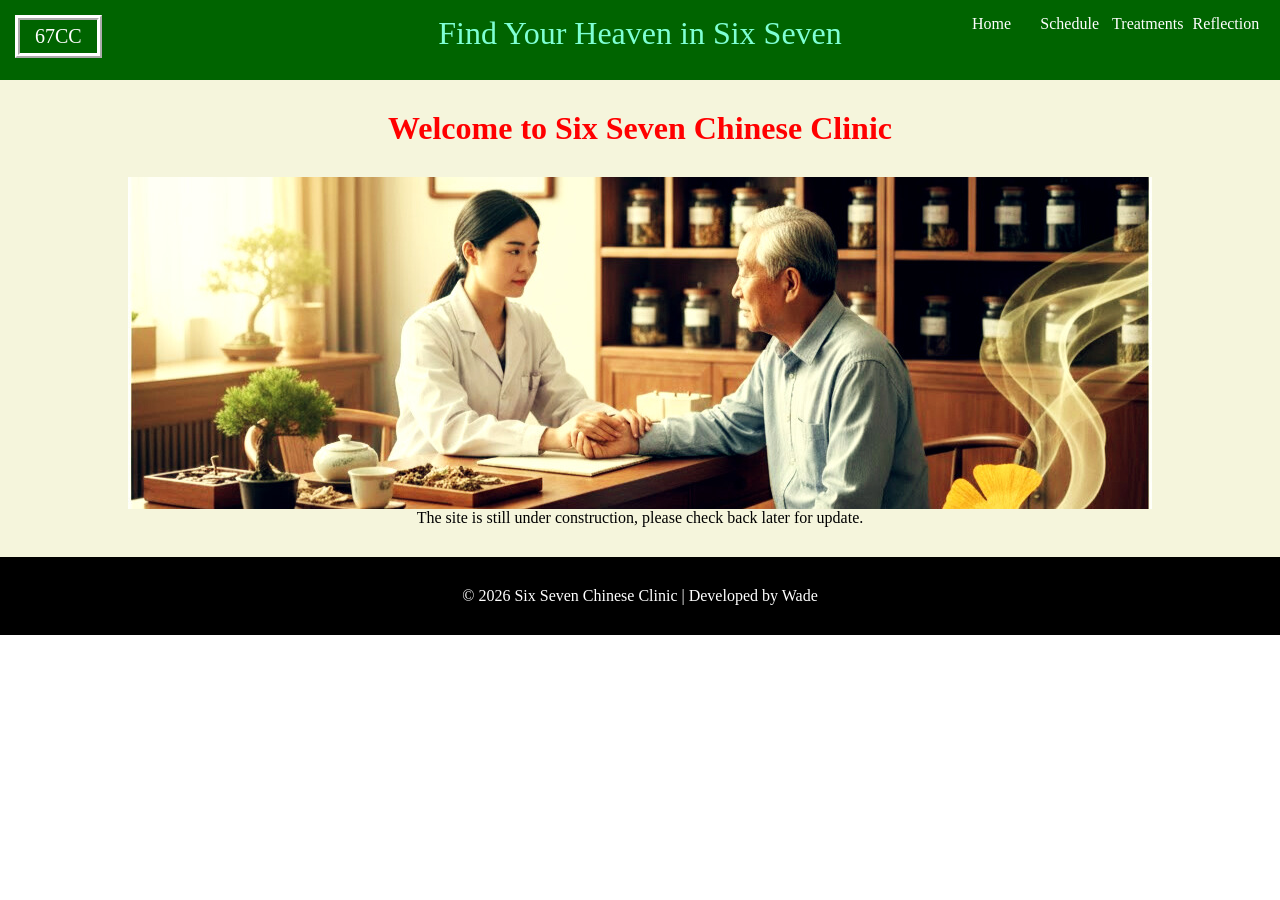
<file: index.html>
<html>
    <head>
        <title>Six Seven Chinese Clinic</title>
        <link rel="stylesheet" href="style.css">
    </head>
    <body>
        <div class="header">
            <div class="logo">
                <p class="frame">67CC</p>
            </div>
            <div class="slogan"> 
                <p style="color: aquamarine; font-size: 32px;">Find Your Heaven in Six Seven</p>
            </div>
            <div class="manu">
                <a href="index.html" class="index" style="grid: 1">Home</a>
                <a href="schedule.html" class="schedule" style="grid: 2">Schedule</a>
                <a href="treatments.html" class="treatments" style="grid: 3">Treatments</a>
                <a href="reflection.html" class="reflection" style="grid: 4">Reflection</a>
            </div>
        </div>
        <main class="main_content">
            <div class="heading"><h1>Welcome to Six Seven Chinese Clinic</h1></div>
            <div class="img"><img src="sscc/hero-banner.jpg" alt="Hero banner"></div>
            <p style="color:black; text-align: center;font-size: 16px;">The site is still under construction, please check back later for update.</p>
        </main>
        <div class="footer">
            <p>&copy; 2026 Six Seven Chinese Clinic | Developed by Wade</p>
        </div>
    </body>
</html>
</file>
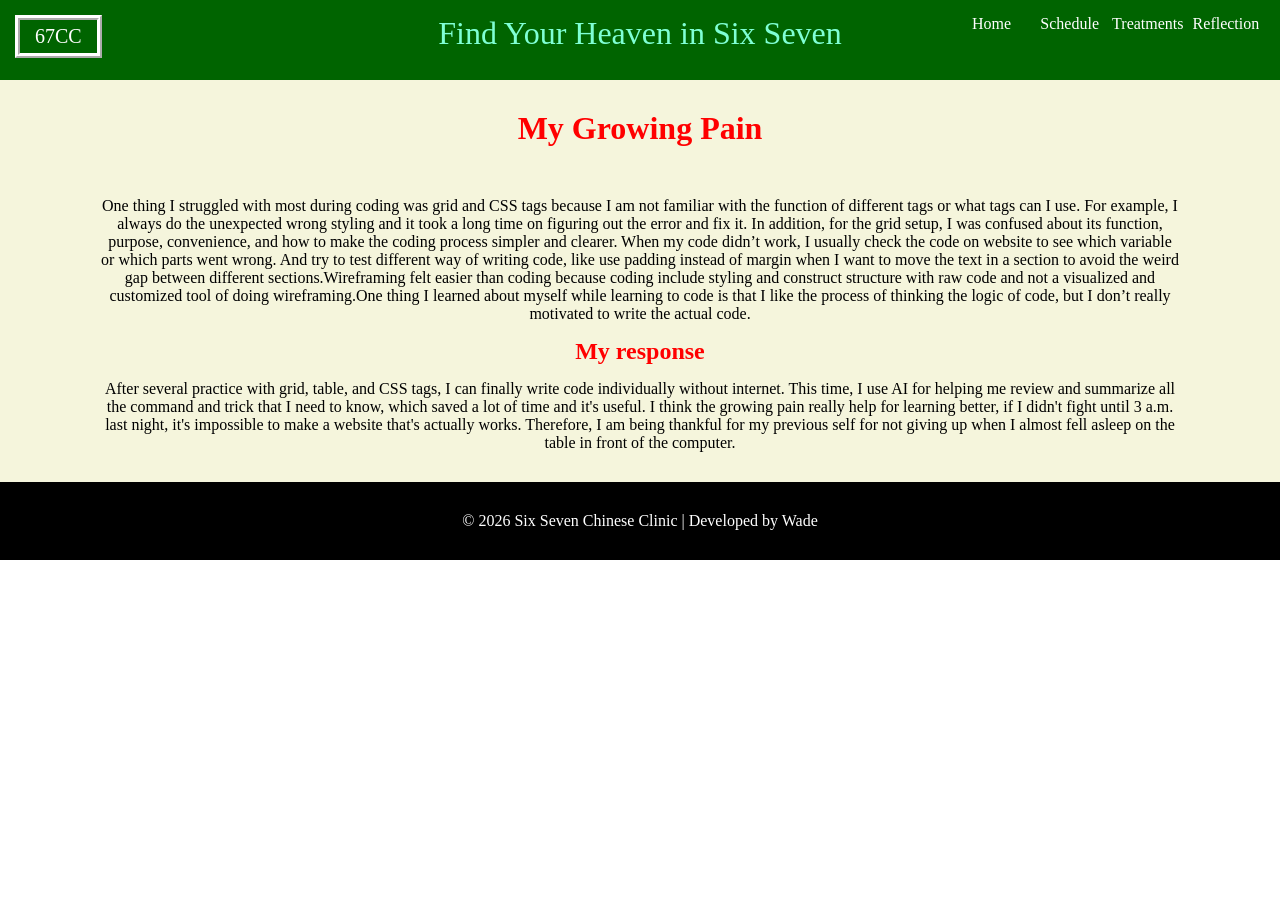
<file: reflection.html>
<html>
    <head>
        <title>Six Seven Chinese Clinic</title>
        <link rel="stylesheet" href="style.css">
    </head>
    <body>
        <div class="header">
            <div class="logo">
                <p class="frame">67CC</p>
            </div>
            <div class="slogan"> 
                <p style="color: aquamarine; font-size: 32px;">Find Your Heaven in Six Seven</p>
            </div>
            <div class="manu">
                <a href="index.html" class="index" style="grid: 1">Home</a>
                <a href="schedule.html" class="schedule" style="grid: 2">Schedule</a>
                <a href="treatments.html" class="treatments" style="grid: 3">Treatments</a>
                <a href="reflection.html" class="reflection" style="grid: 4">Reflection</a>
            </div>
        </div>
        <main class="main_content">
            <h1 class="heading" style="margin-bottom: 50px">My Growing Pain</h1>
            <p>One thing I struggled with most during coding was grid and CSS tags because I am not familiar with the function of different tags or what tags can I use. For example, I always do the unexpected wrong styling and it took a long time on figuring out the error and fix it. In addition, for the grid setup, I was confused about its function, purpose, convenience, and how to make the coding process simpler and clearer. When my code didn’t work, I usually check the code on website to see which variable or which parts went wrong. And try to test different way of writing code, like use padding instead of margin when I want to move the text in a section to avoid the weird gap between different sections.Wireframing felt easier than coding because coding include styling and construct structure with raw code and not a visualized and customized tool of doing wireframing.One thing I learned about myself while learning to code is that I like the process of thinking the logic of code, but I don’t really motivated to write the actual code.</p>
            <h2 class="sub-heading" style="margin: 15px 0 15px 0 ;color: red;">My response</h2>
            <p>After several practice with grid, table, and CSS tags, I can finally write code individually without internet. This time, I use AI for helping me review and summarize all the command and trick that I need to know, which saved a lot of time and it's useful. I think the growing pain really help for learning better, if I didn't fight until 3 a.m. last night, it's impossible to make a website that's actually works. Therefore, I am being thankful for my previous self for not giving up when I almost fell asleep on the table in front of the computer.</p>
        </main>
        </div>
        <div class="footer">
            <p>&copy; 2026 Six Seven Chinese Clinic | Developed by Wade</p>
        </div>
        </body>
    </body>
</html>
</file>
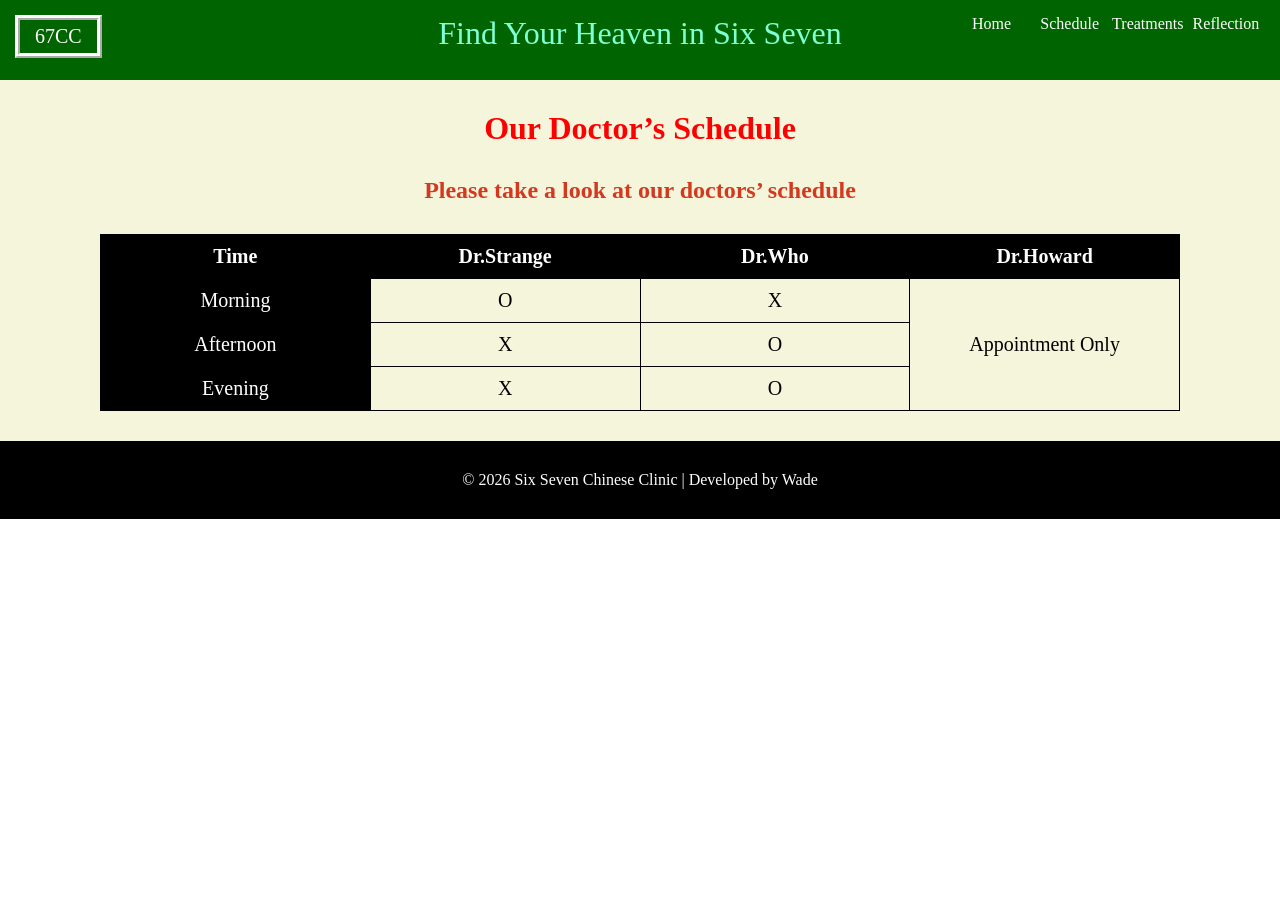
<file: schedule.html>
<html>
    <head>
        <title>Six Seven Chinese Clinic</title>
        <link rel="stylesheet" href="style.css">
    </head>
    <body>
        <div class="header">
            <div class="logo">
                <p class="frame">67CC</p>
            </div>
            <div class="slogan"> 
                <p style="color: aquamarine; font-size: 32px;">Find Your Heaven in Six Seven</p>
            </div>
            <div class="manu">
                <a href="index.html" class="index" style="grid: 1">Home</a>
                <a href="schedule.html" class="schedule" style="grid: 2">Schedule</a>
                <a href="treatments.html" class="treatments" style="grid: 3">Treatments</a>
                <a href="reflection.html" class="reflection" style="grid: 4">Reflection</a>
            </div>
        </div>
        <main class="main_content page_2">
            <h1 class="heading">Our Doctor’s Schedule</h1>
            <h2 class="sub-heading">Please take a look at our doctors’ schedule</h2>
            <table>
                <thead>
                    <tr>
                        <th>Time</th>
                        <th>Dr.Strange</th>
                        <th>Dr.Who</th>
                        <th>Dr.Howard</th>
                    </tr>
                </thead>
                <tbody>
                    <tr>
                        <td>Morning</td>
                        <td>O</td>
                        <td>X</td>
                        <td rowspan="3">Appointment Only</td>
                    </tr>
                    <tr>
                        <td>Afternoon</td>
                        <td>X</td>
                        <td>O</td>
                    </tr>
                    <tr>
                        <td>Evening</td>
                        <td>X</td>
                        <td>O</td>
                    </tr>
                </tbody>
            </table>
        </main>
        <div class="footer">
            <p>&copy; 2026 Six Seven Chinese Clinic | Developed by Wade</p>
        </div>
        </body>
    </body>
</html>
</file>
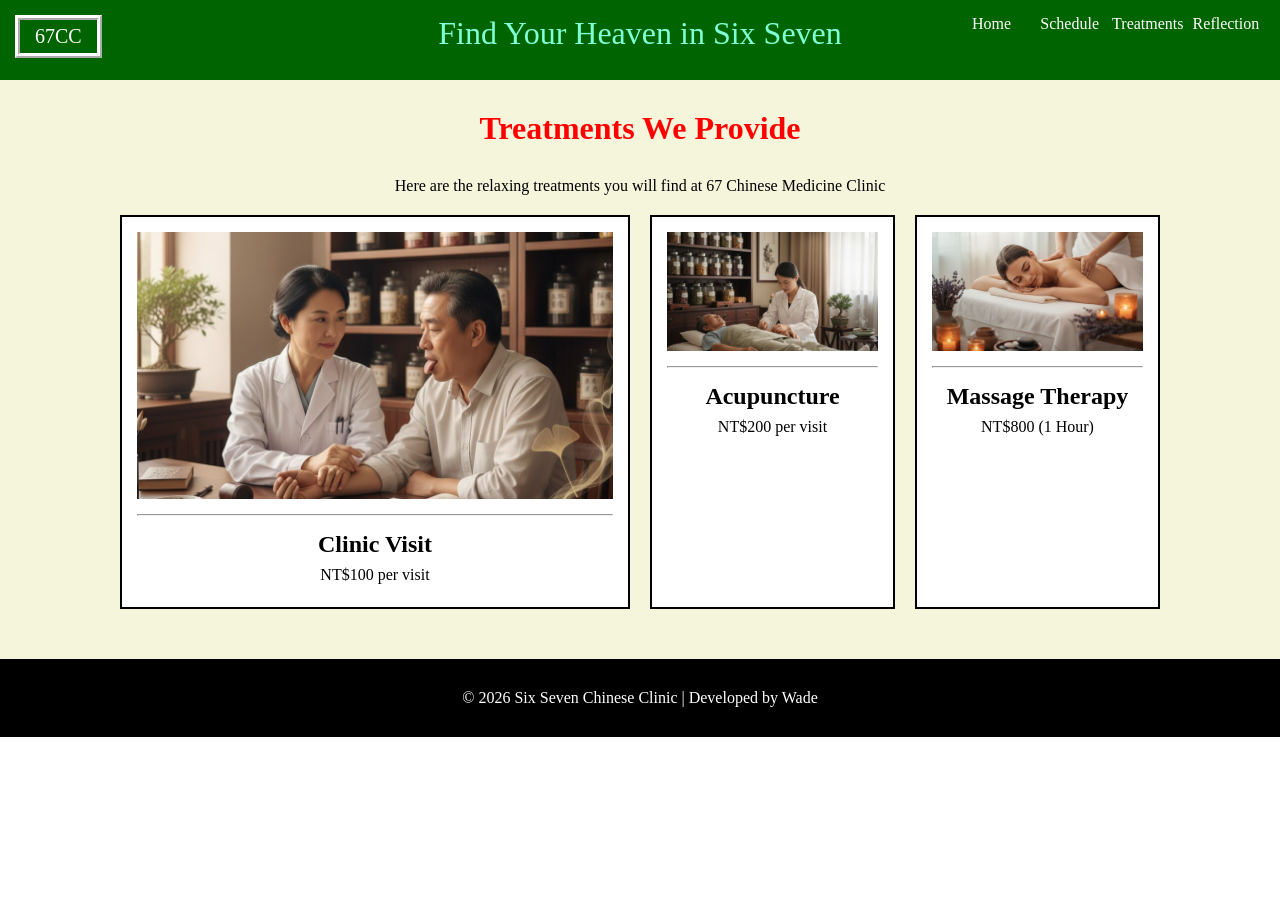
<file: treatments.html>
<html>
    <head>
        <title>Six Seven Chinese Clinic</title>
        <link rel="stylesheet" href="style.css">
    </head>
    <body>
        <div class="header">
            <div class="logo">
                <p class="frame">67CC</p>
            </div>
            <div class="slogan"> 
                <p style="color: aquamarine; font-size: 32px;">Find Your Heaven in Six Seven</p>
            </div>
            <div class="manu">
                <a href="index.html" class="index" style="grid: 1">Home</a>
                <a href="schedule.html" class="schedule" style="grid: 2">Schedule</a>
                <a href="treatments.html" class="treatments" style="grid: 3">Treatments</a>
                <a href="reflection.html" class="reflection" style="grid: 4">Reflection</a>
            </div>
        </div>
        <main class="main_content">
            <h1 class="heading">Treatments We Provide</h1>
            <p>Here are the relaxing treatments you will find at 67 Chinese Medicine Clinic</p>
            <section class="treatments-grid">
    <!-- Card 1 -->
                <div class="treatment-card col-6">
                    <img src="sscc/visit.jpg" alt="Clinic Visit">
                    <hr>
                    <h2 class="card-title">Clinic Visit</h2>
                    <p class="card-price">NT$100 per visit</p>
                </div>

    <!-- Card 2 -->
                <div class="treatment-card col-3">
                    <img src="sscc/acupuncture.jpg" alt="Acupuncture">
                    <hr>
                    <h2 class="card-title">Acupuncture</h2>
                    <p class="card-price">NT$200 per visit</p>
                </div>
    <!-- Card 3 -->
                <div class="treatment-card col-3">
                    <img src="sscc/massage.jpg" alt="Massage Therapy">
                    <hr>
                    <h2 class="card-title">Massage Therapy</h2>
                    <p class="card-price">NT$800 (1 Hour)</p>
                </div>
            </section>
        </main>
        <div class="footer">
            <p>&copy; 2026 Six Seven Chinese Clinic | Developed by Wade</p>
        </div>
        </body>
    </body>
</html>
</file>
<file: style.css>
*{padding:0 0 0 0 ;margin: 0 0 0 0}
.col-1{grid-column: span 1;}
.col-2{grid-column: span 2;}
.col-3{grid-column: span 3;}
.col-4{grid-column: span 4;}
.col-5{grid-column: span 5;}
.col-6{grid-column: span 6;}
.col-7{grid-column: span 7;}
.col-8{grid-column: span 8;}
.col-9{grid-column: span 9;}
.col-10{grid-column: span 10;}
.col-11{grid-column: span 11;}
.col-12{grid-column: span 12;}

.heading{
    color: red;
    text-align: center;
    margin-bottom: 30px;
}
.sub-heading{
    color: rgb(210, 57, 30);
    text-align: center;
    margin-bottom: 30px;
}
.header{
    padding: 15px;
    background-color: darkgreen;
    position: sticky;
    top: 0;
    display: grid;
    grid-template-columns: 1fr 2fr 1fr;
    min-height: 50px;
}
.header:hover{
    box-shadow: 0px 4px 6px rgba(0,0,0,0.4);
}
.logo{
    text-align: left; 
    align-items: left;
    grid-column: 1;
    grid: span 1;
}
.frame{
    padding: 5px 15px;
    border: 5px ridge white;
    font-size:20px;
    width: fit-content;
    color: white
}
.slogan{
    grid-column: span 1;
    grid-column: 2;
    text-align: center;
}
.manu{
    display: grid;
    grid-template-columns: repeat(4, 1fr);
}
.index, .schedule, .treatments, .reflection{
    grid: span 1;
    text-align: center;
    text-decoration: none;
    color: white;
}
.index:hover, .schedule:hover, .treatments:hover, .reflection:hover{
    color: cyan;
}
.footer{
    background-color: black;
    color:white;
    padding: 30px;
    align-items: center;
    text-align: center
}
.main_content{
    background-color: beige;
    color: black;
    padding: 30px 100px;
    text-align: center;
}
.img{
    align-items: center;
    text-align: center;
    align-content: center;
} 
.treatments-grid{
    display: grid;
    grid-template-columns: repeat(12, 1fr);
    gap: 20px;
    margin: 20px;
}   

.treatment-card{
    border: 2px solid black;
    padding: 15px;
    background-color: white;
}
.treatment-card img{
    width: 100%;
    display: block;
}
.treatment-card hr{
    margin: 15px 0;
}
.card-title,.card-price{
    text-align: center;
    margin: 8px 0;
}
table, tr, td, th{
    border: 1px black solid;
    border-collapse: collapse;
    table-layout: fixed;
    width: 100%;
    text-align: center;
    justify-items: center;
}
td, th{
    padding: 10px;
    font-size: 20px;
}
tr td:first-child, th{
    background-color: black;
    color:white;
}
</file>
